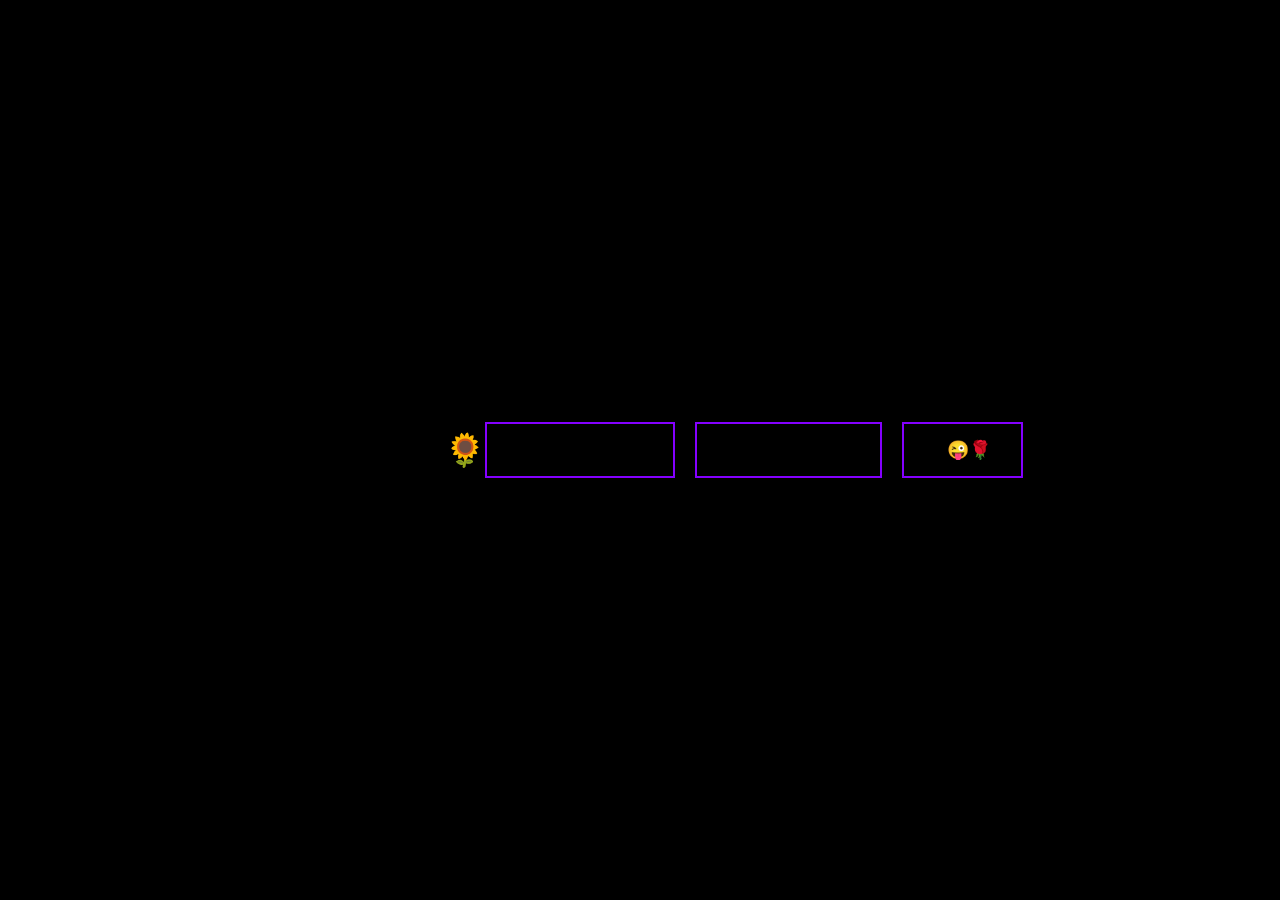
<file: index.html>
<!DOCTYPE html>
<html lang="es">
<head>
    <meta charset="UTF-8">
    <meta name="viewport" content="width=device-width, initial-scale=1.0">
    <title>ENOJONA ❤️</title>
    <link rel="stylesheet" href="style.css">
</head>
<body>
    <h1 class="title">Para mi hater 🌻</h1>
    <div class="container">
        <button class="neon-button">me caes mal</button>
        <button class="neon-button">no te creas </button>
        <button class="neon-button">A😜🌹</button>
    </div>
    <script src="script.js"></script>
</body>
</html>>
</file>
<file: style.css>
/* Estilo general */
body {
    background-color: black;
    display: flex;
    justify-content: center;
    align-items: center;
    height: 100vh;
    margin: 0;
}

/* Contenedor de los botones */
.container {
    display: flex;
    gap: 20px;
}

/* Estilo de los botones */
.neon-button {
    font-size: 18px;
    padding: 15px 30px;
    border: 2px solid rgb(132, 0, 255);
    color: black;
    background: transparent;
    cursor: pointer;
    transition: all 0.3s ease-in-out;
    text-transform: uppercase;
    font-weight: bold;
    position: relative;
    overflow: hidden;
}

/* Efecto de neón */
.neon-button::before {
    content: "";
    position: absolute;
    top: 0;
    left: 0;
    width: 100%;
    height: 100%;
    background: rgb(255, 0, 140);
    opacity: 0;
    transition: opacity 0.3s ease-in-out;
}

/* Cuando el mouse pasa sobre el botón */
.neon-button:hover::before {
    opacity: 0.2;
}

.neon-button:hover {
    color: rgb(238, 255, 0);
    box-shadow: 0 0 10px magenta, 0 0 40px magenta, 0 0 80px magenta;
}
</file>
